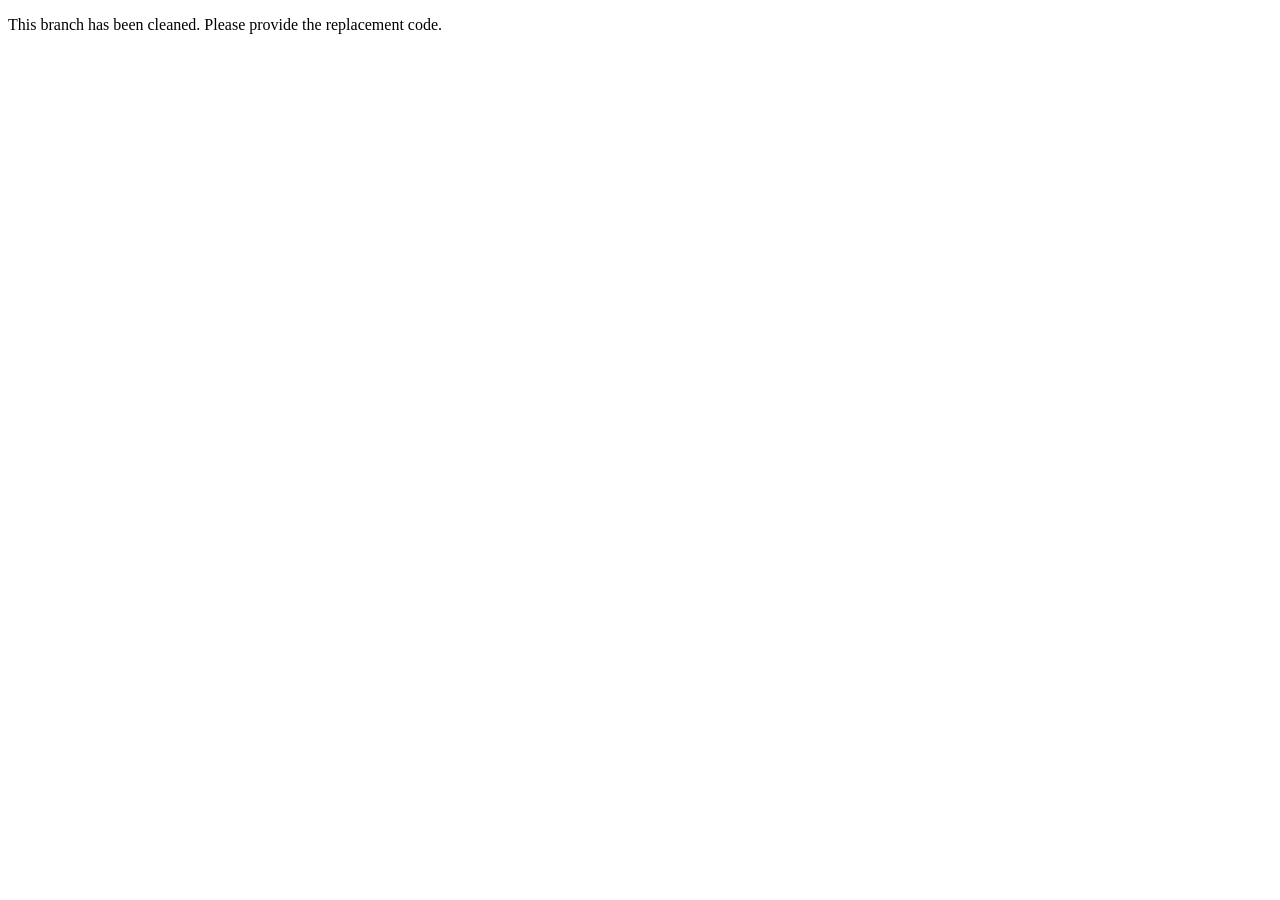
<file: templates/base.html>
<!doctype html>
<html>
  <head>
    <meta charset="utf-8">
    <title>Clean Branch</title>
  </head>
  <body>
    <p>This branch has been cleaned. Please provide the replacement code.</p>
  </body>
</html>
</file>
